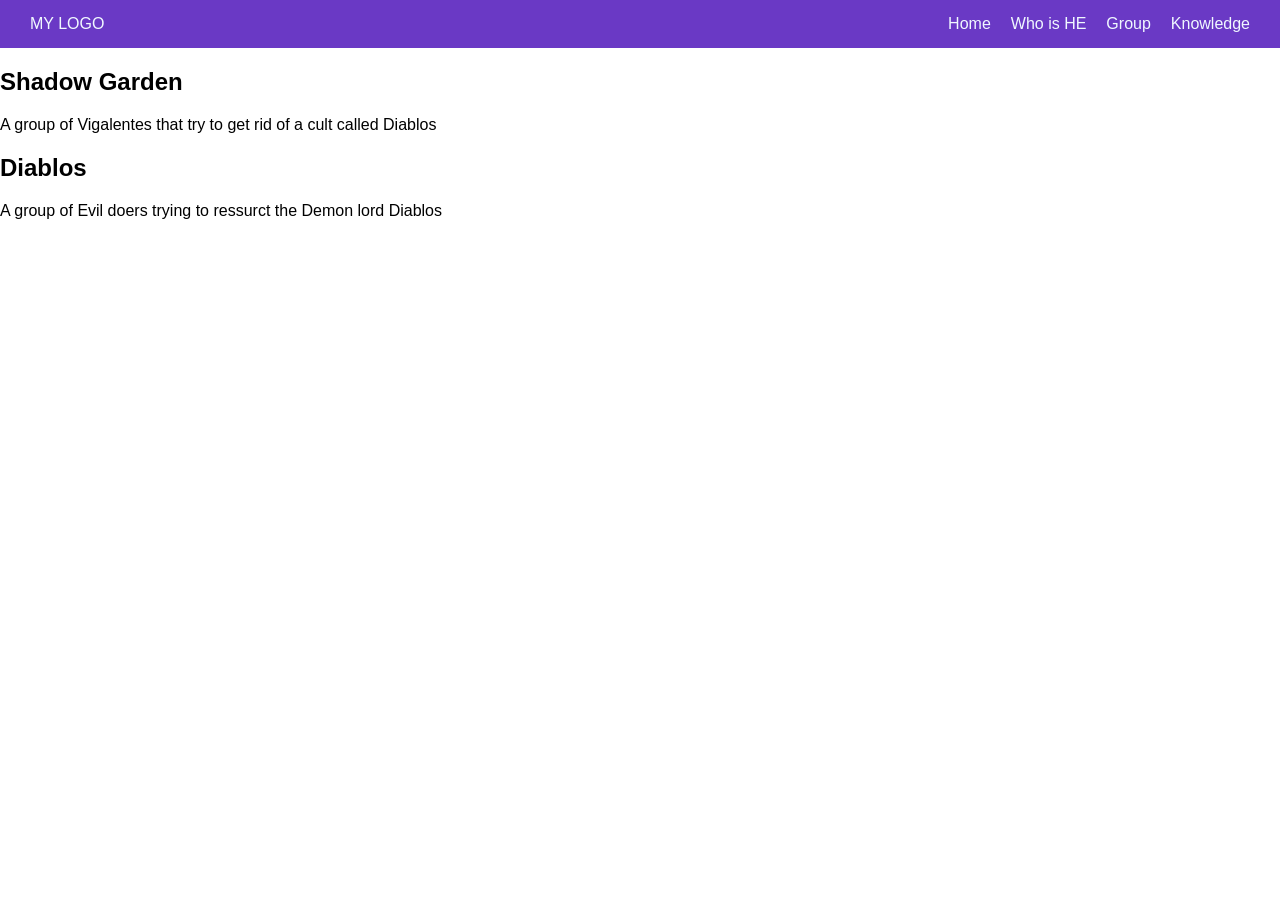
<file: Group.html>
<!DOCTYPE html>
<html>
    <head>
        <link rel ="stylesheet" href = "style.css">
    </head>
    <body>
        <nav class ="id">
            <div class="logo">MY LOGO</div>
            <ul class="id-links">
                <li><a href ="index.html">Home</a></li>
                <li><a href ="who.html">Who is HE</a></li>
                <li><a href="Group.html">Group</a></li>
                <li><a href ="knowledge.html">Knowledge</a></li>
            </ul>
        </nav>
        <section id="Group">
            <div class ="shadow-garden">
            <h1> Shadow Garden</h1>
            <p> A group of Vigalentes that try to get rid of a cult called Diablos</p>
            </div>
            <div class ="diablos">
            <h1> Diablos</h1>
            <p> A group of Evil doers trying to ressurct the Demon lord Diablos</p>
            </div>
        </section>
    </body>
</html>
</file>
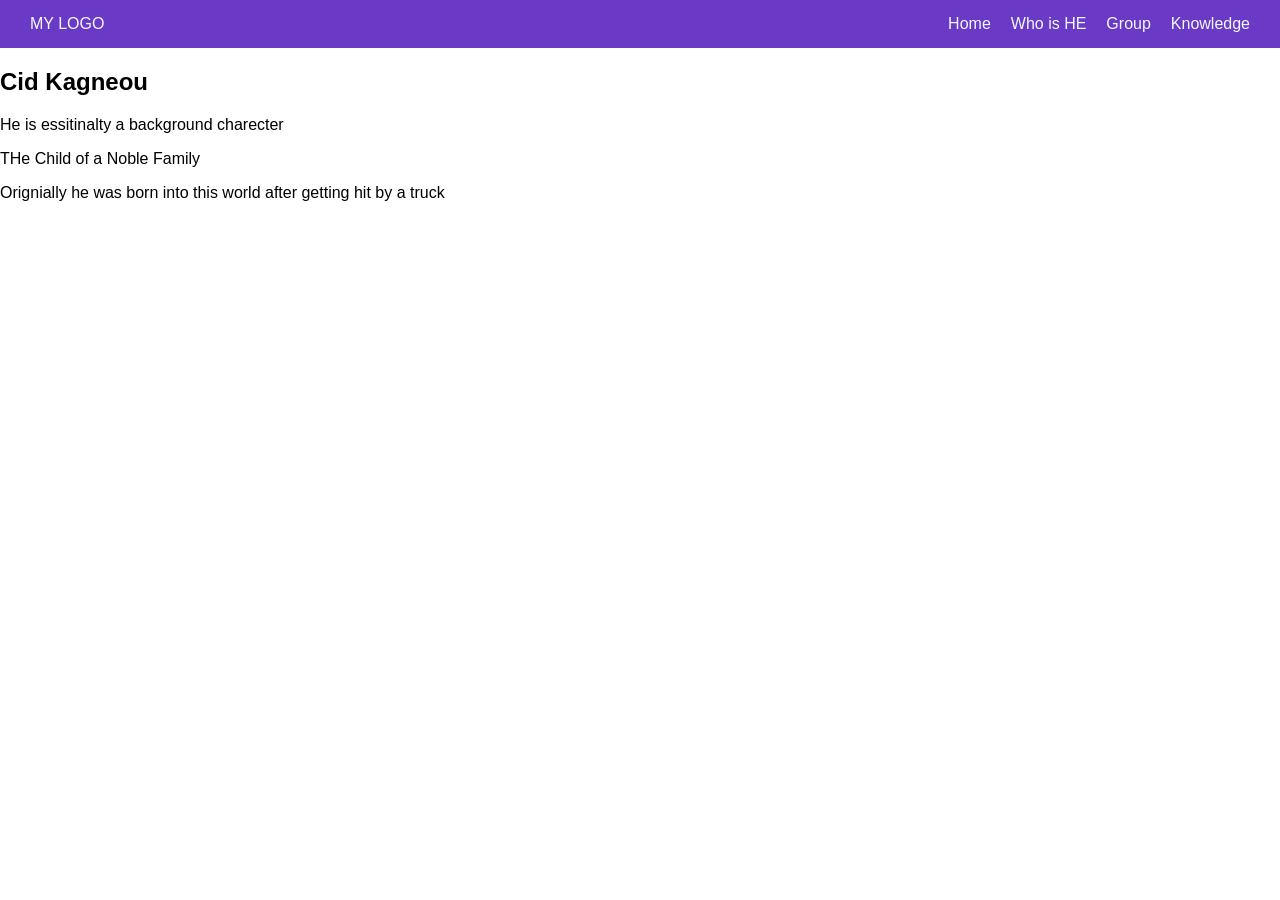
<file: who.html>
<!DOCTYPE html>
<html>
    <head>
        <link rel ="stylesheet" href ="style.css">
        <link rel="Main" href="index.html">
    </head>
    <body>
        <nav class ="id">
            <div class="logo">MY LOGO</div>
            <ul class="id-links">
                <li><a href ="index.html">Home</a></li>
                <li><a href ="who.html">Who is HE</a></li>
                <li><a href="Group.html">Group</a></li>
                <li><a href ="knowledge.html">Knowledge</a></li>
            </ul>
        </nav>
        <section id="who">
            <h1> Cid Kagneou</h1>
            <p> He is essitinalty a background charecter</p>
            <p> THe Child of a Noble Family</p>
            <p> Orignially he was born into this world after getting hit by a truck</p>
            
    </section>
    <script>
            const buttons = document.querySelectorAll("[data-tab]");
            const sections = document.querySelectorAll("section");

            buttons.forEach(button => {
            button.addEventListener("click", () => {
            sections.forEach(section => {
            section.hidden = section.id !== button.dataset.tab;
            });
        });
         });
    </script>
    </body>
</html>
</file>
<file: style.css>
body {
  margin:0px;
  font-family: Arial, sans-serif;

}
.id { 
  color:aliceblue;
  background-color: #6a39c5; /* Dark gray background */
  display: flex;
  justify-content: space-between; /* Pushes logo to left, links to right */
  align-items: center; /* Vertically centers the content */
  padding: 15px 30px;

}
.id-links {
    list-style-type: none;
    margin: 0;
    padding: 0;
    display: flex; /* Makes the list items sit side-by-side horizontally */
    gap: 20px; /* Adds spacing between each link */

}
.main-character-img {
  text-align:center;
}
  
.id-links a {
  color:aliceblue;
  text-decoration: none;
}
.id-links a:hover {  border-radius: 10px; /* Adds rounded corners to the main character container */
  overflow: hidden; /* Ensures the image doesn't overflow the rounded corners */      
  
  margin-top: 20px; /* Adds some space above the main character image */


  background-color: rgb(56, 52, 52);
  padding: 7.5px 15px;
  font-size: 17px;

}
</file>
